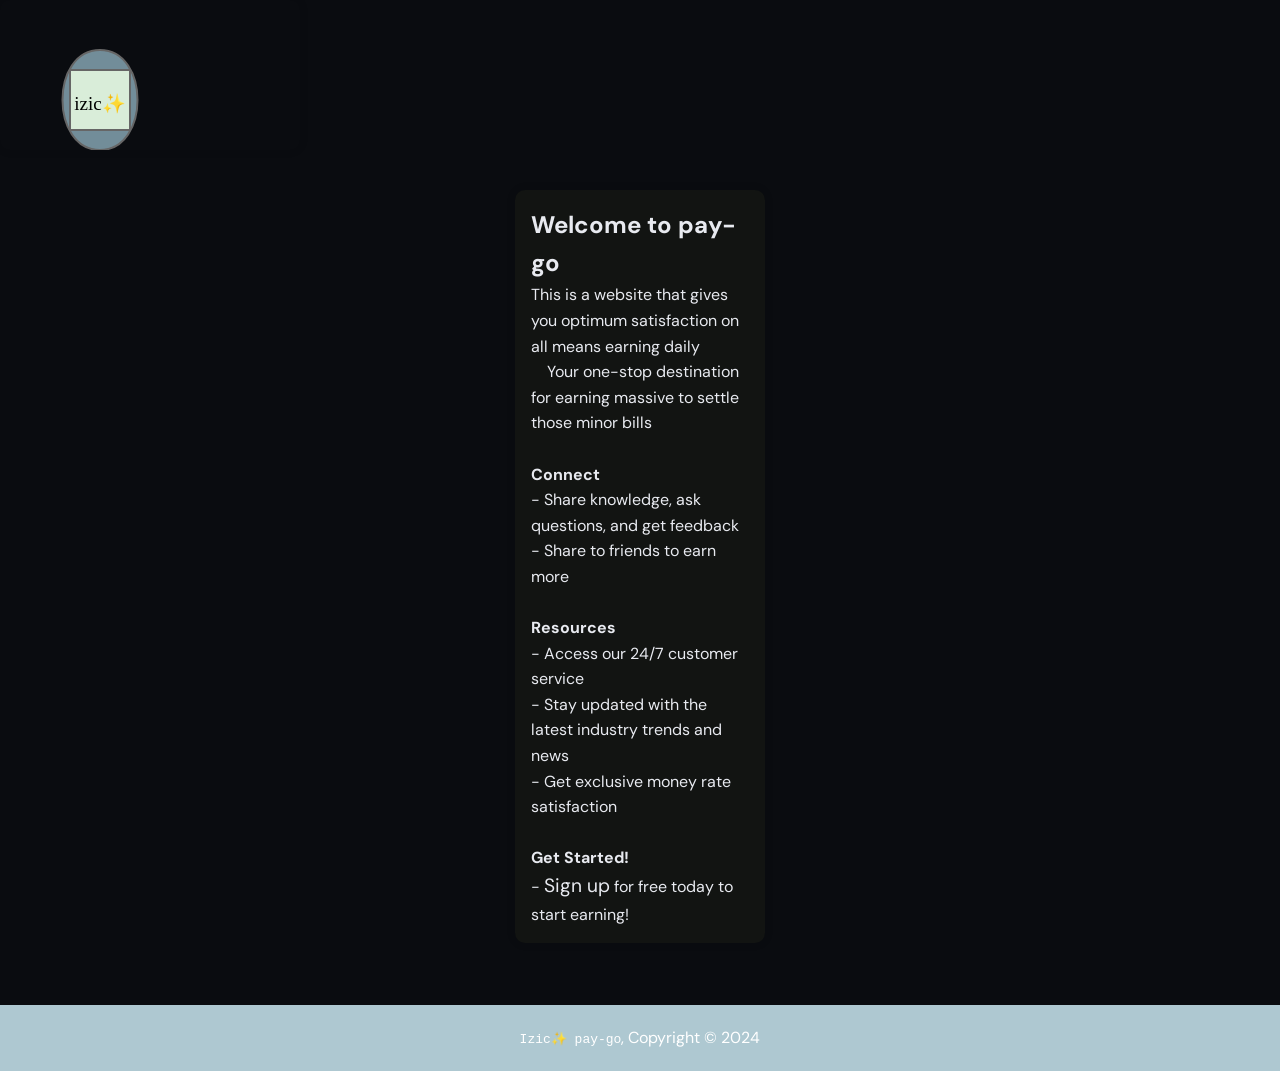
<file: home.html>
<!DOCTYPE html>
<html lang="en">
<head>
    <meta charset="UTF-8">
    <title>paying site</title>
   <link rel="stylesheet" href="style.css">
   <meta name="viewport" content="width=device-width, initial-scale=1">
</head>
<body>
    <div class="logo">
  <svg width="300" height="150">
    <g>
      <path d="M100,50 C50,50 50,150 100,150 C150,150 150,50 100,50" fill="#7893a0f3" />
      <path d="M70,70 H130 V130 H70 L70,70" fill="#d9edd9" />
      
      <text x="100" y="110" font-size="19" text-anchor="middle" fill="">izic✨</text>
    </g>
  </svg>
</div>
     
    <main>
        <section id="home">
   <h1>Welcome to pay-go</h1>
              <p>This is a website that gives you optimum satisfaction on all  means earning daily 
      </p>
      <p>
&nbsp &nbsp Your one-stop destination for earning massive to settle those minor bills 
<br><br>
<b>Connect</b>
<br>
- Share knowledge, ask questions, and get feedback<br>
- Share to friends to earn more 
<br><br>
<b>Resources</b>
<br>
- Access our 24/7 customer service <br>
- Stay updated with the latest industry trends and news<br>
- Get exclusive money rate satisfaction 
<br><br>
<b>Get Started!</b>
<br>
- <big><a href="singup.html">Sign up</a></big> for free today to start earning!<br>
      </p>
    </section>
       </main>
      <footer>
      <p><kbd>Izic✨ pay-go</kbd>, Copyright &copy; 2024</p>
    </footer>
</body>
</html>


<style>
        .logo svg {
  border-radius: 10px;
  box-shadow: 0 0 10px rgba(0,0,0,0.1);
}

.logo path {
  stroke: #666;
  stroke-width: 2;
}

.logo text {
  font-family: fantasy;
  }
    main{
       display: flex;
      flex-direction: column;
      align-items: center;
      padding: 2em;
} 

  section{
  background-color: #24271751;
  padding: 1em;
  margin-bottom: 10px;
  border-radius: 10px;
  box-shadow: 0 0 10px rgba(0, 0, 0, 0.1);
  width: 250px;
} 
footer{
  padding:20px;
  margin-top:20px;
  color:#ffffff;
  background-color: #aec8d1;
  text-align: center;
}
</style>
</file>
<file: style.css>
/* =============================================
   PAY-GO — GLOBAL STYLES
   Design: Dark finance theme, green accents
   ============================================= */

@import url('https://fonts.googleapis.com/css2?family=Syne:wght@400;600;700;800&family=DM+Sans:ital,wght@0,300;0,400;0,500;1,300&display=swap');

/* ── Variables ── */
:root {
  --bg:        #0a0c10;
  --bg2:       #10141c;
  --bg3:       #161b26;
  --card:      #1a2030;
  --green:      #20e662;
  --green2:     #11e669;
  --teal:      #00c6a7;
  --text:      #e8eaf0;
  --muted:     #7a8499;
  --border:    #252d3d;
  --radius:    12px;
  --shadow:    0 8px 32px rgba(0,0,0,0.45);
  --font-head: 'Syne', sans-serif;
  --font-body: 'DM Sans', sans-serif;
  --nav-h:     68px;
}

/* ── Reset ── */
*, *::before, *::after { margin: 0; padding: 0; box-sizing: border-box; }

html { scroll-behavior: smooth; }

body {
  font-family: var(--font-body);
  background: var(--bg);
  color: var(--text);
  line-height: 1.6;
  min-height: 100vh;
  overflow-x: hidden;
}

a { color: inherit; text-decoration: none; }
img { max-width: 100%; display: block; }
ul { list-style: none; }

/* ── Scrollbar ── */
::-webkit-scrollbar { width: 6px; }
::-webkit-scrollbar-track { background: var(--bg); }
::-webkit-scrollbar-thumb { background: var(--border); border-radius: 3px; }

/* =============================================
   HEADER / NAV
   ============================================= */
header {
  position: sticky;
  top: 0;
  z-index: 100;
  height: var(--nav-h);
  background: rgba(10,12,16,0.92);
  backdrop-filter: blur(14px);
  -webkit-backdrop-filter: blur(14px);
  border-bottom: 1px solid var(--border);
  display: flex;
  align-items: center;
  padding: 0 5vw;
  justify-content: space-between;
}

.nav-brand {
  display: flex;
  align-items: center;
  gap: 10px;
  font-family: var(--font-head);
  font-weight: 800;
  font-size: 1.25rem;
  color: var(--green);
  letter-spacing: -0.5px;
}

.nav-brand .brand-dot {
  width: 8px; height: 8px;
  background: var(--teal);
  border-radius: 50%;
  animation: pulse 2s infinite;
}

@keyframes pulse {
  0%,100% { transform: scale(1); opacity:1; }
  50% { transform: scale(1.5); opacity: 0.6; }
}

.nav-logo-img {
  width: 38px; height: 38px;
  border-radius: 50%;
  object-fit: cover;
  border: 2px solid var(--green);
  cursor: pointer;
  float: none;
  box-shadow: 0 0 0 4px rgba(240,180,41,0.15);
  aspect-ratio: 1/1;
  transition: box-shadow 0.3s;
}

.nav-logo-img:hover { box-shadow: 0 0 0 6px rgba(240,180,41,0.3); }

nav {
  display: flex;
  align-items: center;
  gap: 2rem;
  color: var(--text);
  padding: 0;
  margin: 0;
}

nav ul {
  display: flex !important;
  flex-direction: row;
  align-items: center;
  gap: 1.5rem;
  list-style: none;
}

nav ul li a {
  font-size: 0.92rem;
  font-weight: 500;
  color: var(--muted);
  transition: color 0.2s;
}

nav ul li a:hover { color: var(--text); }

.nav-cta {
  background: var(--green);
  color: #000 !important;
  padding: 8px 20px;
  border-radius: 8px;
  font-weight: 700;
  font-size: 0.88rem;
  transition: background 0.2s, transform 0.2s;
  display: inline-block;
}

.nav-cta:hover { background: var(--green2); transform: translateY(-1px); }

/* Hamburger (mobile) */
.hamburger-menu {
  display: none;
  cursor: pointer;
  flex-direction: column;
  gap: 5px;
}

.hamburger-menu span {
  display: block;
  width: 24px; height: 2px;
  background: var(--text);
  border-radius: 2px;
  transition: all 0.3s;
}

/* =============================================
   HERO  (index.html)
   ============================================= */
.hero {
  min-height: calc(100vh - var(--nav-h));
  display: flex;
  align-items: center;
  justify-content: center;
  text-align: center;
  padding: 4rem 5vw;
  position: relative;
  background: radial-gradient(ellipse 80% 60% at 50% 0%, rgba(240,180,41,0.12) 0%, transparent 70%),
              var(--bg);
  overflow: hidden;
}

.hero::before {
  content: '';
  position: absolute;
  inset: 0;
  background-image: url('./Image/showcase.jpg');
  background-size: cover;
  background-position: center;
  opacity: 0.08;
}

.hero-content {
  position: relative;
  max-width: 700px;
}

.hero-badge {
  display: inline-flex;
  align-items: center;
  gap: 8px;
  background: rgba(240,180,41,0.12);
  border: 1px solid rgba(240,180,41,0.3);
  color: var(--green);
  font-size: 0.8rem;
  font-weight: 600;
  padding: 5px 14px;
  border-radius: 100px;
  margin-bottom: 1.5rem;
  letter-spacing: 0.5px;
  text-transform: uppercase;
}

.hero h1 {
  font-family: var(--font-head);
  font-size: clamp(2.4rem, 6vw, 4.2rem);
  font-weight: 800;
  line-height: 1.1;
  color: #fff;
  margin-bottom: 1.2rem;
}

.hero h1 span { color: var(--green); }

.hero p {
  font-size: 1.15rem;
  color: var(--muted);
  max-width: 520px;
  margin: 0 auto 2.5rem;
  font-weight: 300;
}

.hero-actions {
  display: flex;
  gap: 1rem;
  justify-content: center;
  flex-wrap: wrap;
}

.btn-primary {
  background: var(--green);
  color: #000;
  padding: 14px 32px;
  border-radius: var(--radius);
  font-weight: 700;
  font-size: 1rem;
  font-family: var(--font-head);
  cursor: pointer;
  border: none;
  transition: background 0.2s, transform 0.2s, box-shadow 0.2s;
  display: inline-block;
  box-shadow: 0 4px 20px rgba(240,180,41,0.35);
}

.btn-primary:hover {
  background: var(--green2);
  transform: translateY(-2px);
  box-shadow: 0 6px 28px rgba(240,180,41,0.5);
}

.btn-outline {
  background: transparent;
  color: var(--text);
  padding: 13px 28px;
  border-radius: var(--radius);
  font-weight: 600;
  font-size: 1rem;
  cursor: pointer;
  border: 1px solid var(--border);
  transition: border-color 0.2s, color 0.2s;
  display: inline-block;
}

.btn-outline:hover { border-color: var(--greens); color: var(--greens); }

/* stats bar */
.hero-stats {
  display: flex;
  gap: 3rem;
  justify-content: center;
  margin-top: 4rem;
  flex-wrap: wrap;
}

.stat-item {
  text-align: center;
}

.stat-item .num {
  font-family: var(--font-head);
  font-size: 1.9rem;
  font-weight: 800;
  color: var(--greens);
  display: block;
}

.stat-item .label {
  font-size: 0.78rem;
  color: var(--muted);
  text-transform: uppercase;
  letter-spacing: 0.8px;
}

/* =============================================
   INFO STRIP
   ============================================= */
.info-strip {
  background: var(--bg2);
  border-top: 1px solid var(--border);
  border-bottom: 1px solid var(--border);
  padding: 1.8rem 5vw;
  text-align: center;
}

.info-strip p {
  color: var(--muted);
  font-size: 1rem;
  max-width: 680px;
  margin: 0 auto;
}

.info-strip a { color: var(--greens); font-weight: 600; }

/* =============================================
   FEATURE CARDS
   ============================================= */
.features {
  display: grid;
  grid-template-columns: repeat(auto-fit, minmax(280px, 1fr));
  gap: 1.5rem;
  padding: 5rem 5vw;
  background: var(--bg);
}

.feature-card {
  background: var(--card);
  border: 1px solid var(--border);
  border-radius: var(--radius);
  padding: 2rem;
  transition: border-color 0.3s, transform 0.3s, box-shadow 0.3s;
  position: relative;
  overflow: hidden;
}

.feature-card::before {
  content: '';
  position: absolute;
  top: 0; left: 0; right: 0;
  height: 3px;
  background: linear-gradient(90deg, var(--greens), var(--teal));
  transform: scaleX(0);
  transform-origin: left;
  transition: transform 0.4s ease;
}

.feature-card:hover { border-color: rgba(240,180,41,0.4); transform: translateY(-4px); box-shadow: var(--shadow); }
.feature-card:hover::before { transform: scaleX(1); }

.feature-card .icon {
  font-size: 2rem;
  margin-bottom: 1rem;
  display: block;
}

.feature-card h2 {
  font-family: var(--font-head);
  font-size: 1.25rem;
  font-weight: 700;
  color: #fff;
  margin-bottom: 0.6rem;
}

.feature-card p {
  font-size: 0.92rem;
  color: var(--muted);
  line-height: 1.65;
}

/* Big feature sections (money, cash, spend) */
.feature-section {
  min-height: 420px;
  display: flex;
  align-items: flex-end;
  background-size: cover;
  background-position: center;
  background-repeat: no-repeat;
  position: relative;
  margin: 0 5vw 2rem;
  border-radius: var(--radius);
  overflow: hidden;
}

.feature-section::after {
  content: '';
  position: absolute;
  inset: 0;
  background: linear-gradient(to top, rgba(0,0,0,0.85) 0%, rgba(0,0,0,0.3) 50%, transparent 100%);
}

.feature-section.money  { background-image: url('./Image/money.jpg'); }
.feature-section.cash   { background-image: url('./Image/cash.jpg'); }
.feature-section.spend  { background-image: url('./Image/spend.jpg'); }

.feature-section-content {
  position: relative;
  z-index: 1;
  padding: 2.5rem;
}

.feature-section-content h2 {
  font-family: var(--font-head);
  font-size: clamp(1.6rem, 3vw, 2.4rem);
  font-weight: 800;
  color: #fff;
  margin-bottom: 0.5rem;
}

.feature-section-content p {
  font-size: 1rem;
  color: rgba(255,255,255,0.75);
  max-width: 500px;
}

/* Details section */
.details-section {
  display: grid;
  grid-template-columns: 1fr 1fr;
  gap: 2rem;
  padding: 4rem 5vw;
  align-items: center;
  background: var(--bg2);
}

.details-img {
  border-radius: var(--radius);
  overflow: hidden;
  border: 1px solid var(--border);
}

.details-img img {
  width: 100%;
  height: 380px;
  object-fit: cover;
  display: block;
  float: none;
  border-radius: 0;
  border: none;
  box-shadow: none;
  aspect-ratio: unset;
  opacity: 1;
}

.details-body h2 {
  font-family: var(--font-head);
  font-size: 2rem;
  font-weight: 800;
  color: #fff;
  margin-bottom: 1rem;
}

.details-body p { color: var(--muted); margin-bottom: 1rem; font-size: 1rem; }

/* =============================================
   BACK TO TOP
   ============================================= */
.back-to-top {
  text-align: right;
  padding: 1rem 5vw 0;
}

.back-to-top a {
  font-size: 1.8rem;
  color: var(--greens);
  transition: transform 0.3s;
  display: inline-block;
}

.back-to-top a:hover { transform: translateY(-6px); }

/* =============================================
   FOOTER
   ============================================= */
.footer {
  background: var(--bg2);
  border-top: 1px solid var(--border);
  padding: 2.5rem 5vw 1.5rem;
  display: flex;
  flex-direction: column;
  align-items: center;
  gap: 1.2rem;
  margin-top: 3rem;
}

.footer h4 {
  font-family: var(--font-head);
  font-size: 1.1rem;
  font-weight: 800;
  color: var(--greens);
  letter-spacing: 1px;
}

.footer p { color: var(--muted); font-size: 0.85rem; }

.footer_links {
  display: flex;
  gap: 1.2rem;
  justify-content: center;
}

.footer_links figure { margin: 0; position: relative; }

.footer_img {
  width: 40px !important;
  height: 40px !important;
  border-radius: 50% !important;
  opacity: 0.65;
  transition: opacity 0.3s, transform 0.3s;
  box-shadow: none !important;
  float: none !important;
  border: 1px solid var(--border) !important;
  aspect-ratio: 1/1 !important;
}

.footer_img:hover { opacity: 1; transform: translateY(-3px); }
.footer figcaption { display: none; }

/* =============================================
   SIGN UP / SIGN IN  PAGES
   ============================================= */
.auth-page {
  min-height: 100vh;
  display: flex;
  flex-direction: column;
  align-items: center;
  justify-content: center;
  padding: 4rem 1rem;
  background: radial-gradient(ellipse 70% 50% at 50% -10%, rgba(240,180,41,0.1) 0%, transparent 60%),
              var(--bg);
}

.auth-logo {
  display: flex;
  align-items: center;
  gap: 10px;
  font-family: var(--font-head);
  font-weight: 800;
  font-size: 1.4rem;
  color: var(--greens);
  margin-bottom: 2.5rem;
}

.auth-logo img {
  width: 42px; height: 42px;
  border-radius: 50%;
  border: 2px solid var(--greens);
  float: none;
  object-fit: cover;
  aspect-ratio: 1/1;
  box-shadow: none;
}

.auth-card {
  background: var(--card);
  border: 1px solid var(--border);
  border-radius: 16px;
  padding: 2.5rem 2.5rem;
  width: 100%;
  max-width: 460px;
  box-shadow: var(--shadow);
}

.auth-card h2 {
  font-family: var(--font-head);
  font-size: 1.6rem;
  font-weight: 800;
  color: #fff;
  margin-bottom: 0.3rem;
}

.auth-card .auth-sub {
  color: var(--muted);
  font-size: 0.9rem;
  margin-bottom: 2rem;
}

.form-group {
  margin-bottom: 1.1rem;
}

.form-group label {
  display: block;
  font-size: 0.82rem;
  font-weight: 600;
  color: var(--muted);
  margin-bottom: 0.4rem;
  text-transform: uppercase;
  letter-spacing: 0.5px;
}

.form-group input,
.form-group select {
  width: 100%;
  height: 46px;
  background: var(--bg3);
  border: 1px solid var(--border);
  border-radius: 8px;
  color: var(--text);
  font-family: var(--font-body);
  font-size: 0.95rem;
  padding: 0 14px;
  outline: none;
  transition: border-color 0.2s, box-shadow 0.2s;
  box-shadow: none;
  margin: 0;
}

.form-group input:focus,
.form-group select:focus {
  border-color: var(--greens);
  box-shadow: 0 0 0 3px rgba(240,180,41,0.15);
}

.form-group select {
  appearance: none;
  cursor: pointer;
  background-image: url("data:image/svg+xml,%3Csvg xmlns='http://www.w3.org/2000/svg' width='12' height='12' viewBox='0 0 12 12'%3E%3Cpath fill='%237a8499' d='M6 8L1 3h10z'/%3E%3C/svg%3E");
  background-repeat: no-repeat;
  background-position: right 14px center;
  background-color: var(--bg3);
}

.form-group select option { background: var(--bg3); }

.coupon-row {
  display: grid;
  grid-template-columns: 1fr auto;
  gap: 0.6rem;
  align-items: end;
}

.btn-get-code {
  height: 46px;
  padding: 0 16px;
  background: var(--teal);
  color: #000;
  font-weight: 700;
  font-size: 0.85rem;
  border: none;
  border-radius: 8px;
  cursor: pointer;
  white-space: nowrap;
  transition: opacity 0.2s;
  width: auto;
  margin: 0;
  box-shadow: none;
  animation: none;
}

.btn-get-code:hover { opacity: 0.85; }

.auth-card .btn-primary {
  width: 100%;
  margin-top: 0.5rem;
  height: 50px;
  font-size: 1rem;
}

.checkbox-row {
  display: flex;
  align-items: flex-start;
  gap: 10px;
  margin: 1rem 0;
}

.checkbox-row input[type="checkbox"] {
  width: 18px; height: 18px;
  border-radius: 4px;
  flex-shrink: 0;
  accent-color: var(--greens);
  margin: 0;
  padding: 0;
  box-shadow: none;
}

.checkbox-row span {
  font-size: 0.85rem;
  color: var(--muted);
  line-height: 1.5;
}

.auth-switch {
  text-align: center;
  margin-top: 1.2rem;
  font-size: 0.88rem;
  color: var(--muted);
}

.auth-switch a { color: var(--greens); font-weight: 600; }
.auth-fee-note {
  font-size: 0.8rem;
  color: var(--muted);
  text-align: center;
  margin-top: 0.3rem;
}

/* =============================================
   DASHBOARD  (main.html)
   ============================================= */
.dashboard-page {
  min-height: 100vh;
  background: var(--bg);
}

.dashboard-header {
  background: var(--bg2);
  border-bottom: 1px solid var(--border);
  padding: 1.2rem 5vw;
  display: flex;
  align-items: center;
  justify-content: space-between;
}

.dashboard-header .dh-left {
  display: flex;
  align-items: center;
  gap: 12px;
}

.dashboard-header .dh-title {
  font-family: var(--font-head);
  font-size: 0.85rem;
  font-weight: 700;
  color: var(--muted);
  letter-spacing: 2px;
  text-transform: uppercase;
}

.dashboard-logo {
  width: 40px; height: 40px;
  border-radius: 50%;
  border: 2px solid var(--greens);
  object-fit: cover;
  cursor: pointer;
  float: none;
  aspect-ratio: 1/1;
  box-shadow: none;
}

.dashboard-body {
  padding: 2.5rem 5vw;
  max-width: 900px;
  margin: 0 auto;
}

.welcome-banner {
  background: linear-gradient(135deg, var(--card) 0%, var(--bg3) 100%);
  border: 1px solid var(--border);
  border-radius: var(--radius);
  padding: 2rem;
  margin-bottom: 2rem;
  position: relative;
  overflow: hidden;
}

.welcome-banner::after {
  content: '✨';
  position: absolute;
  right: 2rem;
  top: 50%;
  transform: translateY(-50%);
  font-size: 3rem;
  opacity: 0.15;
}

.welcome-banner h1 {
  font-family: var(--font-head);
  font-size: 1.6rem;
  font-weight: 800;
  color: #fff;
  margin-bottom: 0.3rem;
}

.welcome-banner p { color: var(--muted); font-size: 0.95rem; }

/* Balance + withdraw row */
.balance-row {
  display: grid;
  grid-template-columns: 1fr auto;
  gap: 1rem;
  align-items: center;
  background: var(--card);
  border: 1px solid var(--border);
  border-radius: var(--radius);
  padding: 1.5rem 2rem;
  margin-bottom: 2rem;
}

.balance-info .label {
  font-size: 0.78rem;
  color: var(--muted);
  text-transform: uppercase;
  letter-spacing: 0.8px;
  margin-bottom: 0.3rem;
}

.balance-info .amount {
  font-family: var(--font-head);
  font-size: 2rem;
  font-weight: 800;
  color: var(--greens);
}

.withdraw-btn {
  background: var(--greens);
  color: #000;
  border: none;
  border-radius: 8px;
  padding: 12px 24px;
  font-weight: 700;
  font-size: 0.95rem;
  cursor: pointer;
  display: flex;
  align-items: center;
  gap: 6px;
  transition: background 0.2s, transform 0.2s;
  height: auto;
  width: auto;
  margin: 0;
  box-shadow: none;
  border-radius: 8px;
}

.withdraw-btn:hover { background: var(--gold2); transform: translateY(-1px); }

/* Progress */
.progress-label {
  display: flex;
  justify-content: space-between;
  font-size: 0.82rem;
  color: var(--muted);
  margin-bottom: 0.5rem;
}

.progress-bar {
  width: 100%;
  height: 8px;
  background: var(--bg3);
  border-radius: 100px;
  margin-bottom: 2rem;
  overflow: hidden;
}

.progress-fill {
  height: 100%;
  background: linear-gradient(90deg, var(--teal), var(--greens));
  border-radius: 100px;
  transition: width 0.8s cubic-bezier(0.4,0,0.2,1);
  width: 0%;
}

/* Task tabs */
.task-tabs {
  display: flex;
  gap: 0.5rem;
  margin-bottom: 1.5rem;
  background: var(--bg2);
  padding: 5px;
  border-radius: var(--radius);
  border: 1px solid var(--border);
}

.task-tab {
  flex: 1;
  padding: 10px;
  text-align: center;
  border-radius: 8px;
  font-size: 0.88rem;
  font-weight: 600;
  color: var(--muted);
  cursor: pointer;
  transition: background 0.2s, color 0.2s;
  border: none;
  background: transparent;
  font-family: var(--font-body);
}

.task-tab a { color: inherit; }
.task-tab.active, .task-tab:hover { background: var(--card); color: var(--greens); }

/* Task list */
.task-list { display: flex; flex-direction: column; gap: 1rem; margin-bottom: 2rem; }

.task-item {
  background: var(--card);
  border: 1px solid var(--border);
  border-radius: var(--radius);
  padding: 1.2rem 1.5rem;
  display: flex;
  align-items: center;
  gap: 1rem;
  transition: border-color 0.2s;
}

.task-item:hover { border-color: rgba(240,180,41,0.3); }

.task-item .task-icon {
  font-size: 1.4rem;
  flex-shrink: 0;
}

.task-item .task-info { flex: 1; }
.task-item .task-info h4 { font-size: 0.95rem; font-weight: 600; color: var(--text); margin-bottom: 0.2rem; }
.task-item .task-info p  { font-size: 0.8rem; color: var(--muted); }

.task-badge {
  background: rgba(240,180,41,0.15);
  color: var(--greens);
  font-size: 0.8rem;
  font-weight: 700;
  padding: 4px 10px;
  border-radius: 100px;
}

/* Submission fieldset */
.submit-box {
  background: var(--card);
  border: 1px solid var(--border);
  border-radius: var(--radius);
  padding: 1.5rem;
  margin-bottom: 2rem;
}

.submit-box h3 {
  font-family: var(--font-head);
  font-weight: 700;
  font-size: 1rem;
  color: var(--text);
  margin-bottom: 0.5rem;
}

.submit-box p { color: var(--muted); font-size: 0.88rem; margin-bottom: 1rem; }

.wa-btn {
  display: inline-flex;
  align-items: center;
  gap: 8px;
  background: #25d366;
  color: #fff;
  padding: 10px 20px;
  border-radius: 8px;
  font-weight: 700;
  font-size: 0.9rem;
  transition: opacity 0.2s;
}

.wa-btn:hover { opacity: 0.9; }

/* Reward FAB */
.reward-fab {
  position: fixed;
  bottom: 24px;
  right: 24px;
  width: 54px; height: 54px;
  background: var(--greens);
  color: #000;
  border-radius: 50%;
  display: flex;
  align-items: center;
  justify-content: center;
  font-size: 1.5rem;
  cursor: pointer;
  box-shadow: 0 4px 20px rgba(240,180,41,0.5);
  transition: transform 0.2s, box-shadow 0.2s;
  z-index: 50;
}

.reward-fab:hover { transform: scale(1.1); box-shadow: 0 6px 28px rgba(240,180,41,0.7); }

/* =============================================
   ABOUT PAGE
   ============================================= */
.about-page {
  min-height: 100vh;
  background: var(--bg);
}

.page-hero {
  background: var(--bg2);
  border-bottom: 1px solid var(--border);
  padding: 4rem 5vw 3rem;
  text-align: center;
}

.page-hero h1 {
  font-family: var(--font-head);
  font-size: clamp(2rem, 4vw, 3rem);
  font-weight: 800;
  color: #fff;
  margin-bottom: 0.5rem;
}

.page-hero p { color: var(--muted); font-size: 1.05rem; }

.about-body {
  display: grid;
  grid-template-columns: 1fr 1fr;
  gap: 3rem;
  padding: 4rem 5vw;
  align-items: start;
}

.about-img {
  border-radius: var(--radius);
  overflow: hidden;
  border: 1px solid var(--border);
}

.about-img-inner {
  height: 380px;
  background-image: url('./Image/izic.jpg');
  background-size: cover;
  background-position: center;
}

.about-text h2 {
  font-family: var(--font-head);
  font-size: 1.5rem;
  font-weight: 800;
  color: var(--greens);
  margin-bottom: 1rem;
}

.about-text p {
  color: var(--muted);
  font-size: 0.95rem;
  margin-bottom: 1.2rem;
  line-height: 1.75;
}

.values-list {
  display: flex;
  flex-direction: column;
  gap: 0.8rem;
  margin: 1.5rem 0;
}

.value-item {
  display: flex;
  gap: 12px;
  align-items: flex-start;
  padding: 1rem 1.2rem;
  background: var(--card);
  border: 1px solid var(--border);
  border-radius: var(--radius);
}

.value-item .vi-icon { font-size: 1.2rem; flex-shrink: 0; margin-top: 2px; }
.value-item .vi-body h4 { font-size: 0.95rem; font-weight: 700; color: var(--text); }
.value-item .vi-body p  { font-size: 0.82rem; color: var(--muted); margin-top: 0.2rem; }

.founder-card {
  background: linear-gradient(135deg, var(--card), var(--bg3));
  border: 1px solid rgba(240,180,41,0.3);
  border-radius: var(--radius);
  padding: 1.5rem;
  margin-top: 1.5rem;
  display: flex;
  align-items: center;
  gap: 1rem;
}

.founder-avatar {
  width: 52px; height: 52px;
  border-radius: 50%;
  background: var(--greens);
  display: flex;
  align-items: center;
  justify-content: center;
  font-size: 1.4rem;
  flex-shrink: 0;
  color: #000;
}

.founder-info h4 { font-weight: 700; color: #fff; font-size: 1rem; }
.founder-info p  { font-size: 0.82rem; color: var(--greens); }

/* =============================================
   CONTACT PAGE
   ============================================= */
.contact-page {
  min-height: 100vh;
  background: var(--bg);
}

.contact-grid {
  display: grid;
  grid-template-columns: 1fr 1fr;
  gap: 3rem;
  padding: 4rem 5vw;
  align-items: start;
}

.contact-info h2 {
  font-family: var(--font-head);
  font-size: 1.5rem;
  font-weight: 800;
  color: var(--greens);
  margin-bottom: 1rem;
}

.contact-info p { color: var(--muted); font-size: 0.95rem; margin-bottom: 2rem; line-height: 1.7; }

.contact-channels {
  display: flex;
  flex-direction: column;
  gap: 1rem;
}

.contact-channel {
  display: flex;
  align-items: center;
  gap: 1rem;
  padding: 1rem 1.2rem;
  background: var(--card);
  border: 1px solid var(--border);
  border-radius: var(--radius);
  transition: border-color 0.2s, transform 0.2s;
}

.contact-channel:hover { border-color: rgba(240,180,41,0.3); transform: translateX(4px); }

.contact-channel img {
  width: 40px; height: 40px;
  border-radius: 50%;
  float: none;
  border: none;
  box-shadow: none;
  aspect-ratio: 1/1;
}

.contact-channel .ch-info h4 { font-weight: 700; color: var(--text); font-size: 0.95rem; }
.contact-channel .ch-info p  { font-size: 0.8rem; color: var(--muted); }

.contact-hero-img {
  min-height: 350px;
  border-radius: var(--radius);
  overflow: hidden;
  background-image: url('./Image/chart.jpg');
  background-size: cover;
  background-position: center;
  position: relative;
}

.contact-hero-img::after {
  content: '';
  position: absolute;
  inset: 0;
  background: linear-gradient(to top, rgba(10,12,16,0.7) 0%, transparent 60%);
}

.contact-overlay {
  position: absolute;
  bottom: 1.5rem;
  left: 1.5rem;
  z-index: 1;
  color: #fff;
}

.contact-overlay h3 {
  font-family: var(--font-head);
  font-size: 1.4rem;
  font-weight: 800;
  margin-bottom: 0.2rem;
}

.contact-overlay p { font-size: 0.85rem; color: rgba(255,255,255,0.7); }

/* =============================================
   MARQUEE
   ============================================= */
.ticker {
  background: var(--greens);
  color: #000;
  font-size: 0.85rem;
  font-weight: 700;
  padding: 8px 0;
  overflow: hidden;
  white-space: nowrap;
}

.ticker-inner {
  display: inline-block;
  animation: ticker 22s linear infinite;
}

@keyframes ticker {
  from { transform: translateX(100vw); }
  to   { transform: translateX(-100%); }
}

/* =============================================
   RETURN HOME LINK
   ============================================= */
.return-home {
  display: inline-flex;
  align-items: center;
  gap: 6px;
  padding: 1rem 5vw;
  color: var(--greens);
  font-size: 0.9rem;
  font-weight: 600;
  transition: gap 0.2s;
}

.return-home:hover { gap: 10px; }

/* =============================================
   MOBILE  RESPONSIVE
   ============================================= */
@media (max-width: 768px) {
  nav ul { display: none !important; }
  nav ul.show { display: flex !important; flex-direction: column; position: fixed; top: var(--nav-h); left: 0; right: 0; background: var(--bg2); border-bottom: 1px solid var(--border); padding: 1.5rem 5vw; gap: 1.2rem; z-index: 99; }
  .hamburger-menu { display: flex; }
  .details-section, .about-body, .contact-grid { grid-template-columns: 1fr; }
  .hero h1 { font-size: 2.2rem; }
  fieldset { margin-left: 0; margin-right: 0; }
  .balance-row { grid-template-columns: 1fr; }
  .auth-card { padding: 1.8rem 1.2rem; }
}
</file>
